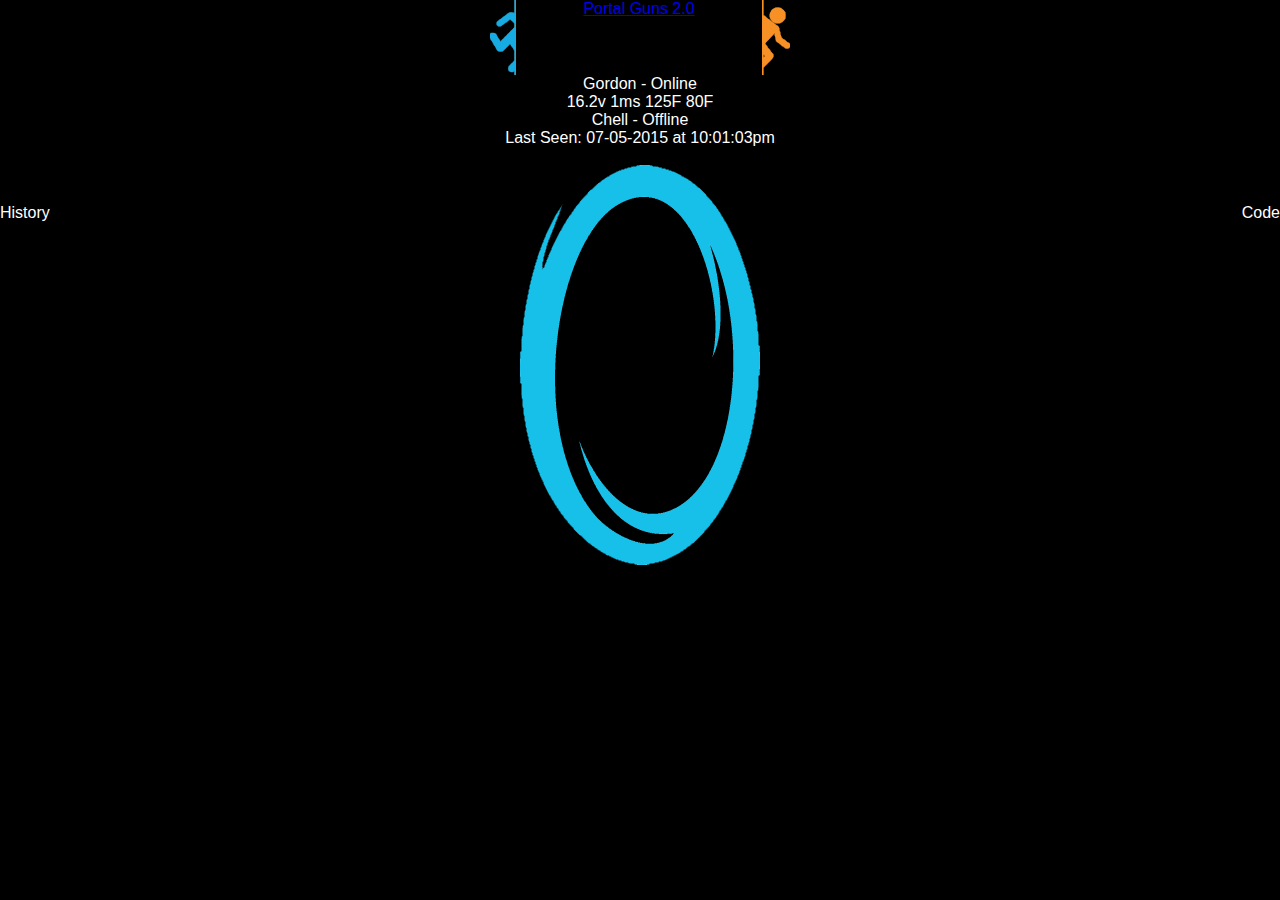
<file: website/index.html>
<!DOCTYPE html>
<html>
<head>
<meta content="text/html;charset=utf-8" http-equiv="Content-Type">
<meta name="viewport" content="initial-scale=1, maximum-scale=1">
<title>Portal Gun 2.0</title>
<link rel="stylesheet" type="text/css" href="portalstyle.css">
<link rel="shortcut icon" href="favicon.ico" type="image/x-icon">
</head>
<body>

<div class="container">
<a href="http://www.portalguns.com"><img class="floatleft" id="leftlogo" alt="" src="assets/lb.png">
<img class="floatright" id="rightlogo" alt="" src="assets/ro.png">
<div id="titletxt">Portal Guns 2.0</div></a>
</div>

<div id="gordontxt">Gordon - Offline</div>
<div id="gordonstats">16.2v 1ms 125F 80F</div>
<div id="chelltxt">Chell - Offline</div>
<div id="chellstats">16.2v 1ms 125F 80F</div>
<br>

<img class="portal_image" id="portal_back" alt="" src="assets/blank.png">
<img class="portal_image" id="portal_front" alt="" src="assets/orange_portal.png">

<div class="portal_image" id="portaloverlay">

<div class="floatleft codebutton" id="histdiv" onmouseenter="histov(1)" onmouseleave="histov(0)" onClick="javascript:location.href='hist.html';">
<img alt="" width="35" id="histimg" height="35" src="assets/hist.png" /><br>History</div>


<div class="floatright codebutton" id="codediv" onmouseenter="codeov(1)" onmouseleave="codeov(0)" onClick="javascript:location.href='https://github.com/Swap-File/portal-gun-2';">
<img alt="" width="35" id="codeimg" height="35" src="assets/code.png" /><br>Code</div>

</div>


<script>

function codeov(state){
	if (state == 1){
		if (hovers % 2){
			codeimg.src = "assets/codeo.png";
		}else{
			codeimg.src = "assets/codeb.png";
		}
		codediv.style.backgroundColor = "#707070";
		hovers++;
	}else{
		codeimg.src = "assets/code.png";
		codediv.style.backgroundColor = "#404040";
	}
}

function histov(state){
	if (state == 1){
		if (hovers% 2){
			histimg.src = "assets/histo.png";
		}else{
			histimg.src = "assets/histb.png";
		}
		histdiv.style.backgroundColor = "#707070";
		hovers++;
	}else{
		histimg.src = "assets/hist.png";
		histdiv.style.backgroundColor = "#404040";
	}
}


var views = getCookie("views");
if (views == ""){
	setCookie("views", "0", 365);
	views = 0;
}else{
	views= parseInt(views);
}

var hovers = views;

main_loop();

function main_loop(){

	increment_idle_view();
	
	setTimeout(main_loop,3000);
}


function increment_idle_view(){
	views++;
	if (views > 3 || views < 0) { views = 0;}
	switch(views) {
	case 0:
		leftlogo.src = "assets/lo.png"
		rightlogo.src = "assets/rb.png"
		portal_front.src = "assets/blue_portal.png";
		gordontxt.innerHTML = "Gordon - Offline";
		chelltxt.innerHTML = "Chell - Offline";
		gordonstats.innerHTML =  "Last Seen: 07-05-2015 at 10:01:03pm"
		chellstats.innerHTML =  "Last Seen: 07-05-2015 at 10:01:03pm"
		break;
	case 1:
		leftlogo.src = "assets/lb.png"
		rightlogo.src = "assets/ro.png"
		portal_front.src = "assets/blue_portal.png";
		gordontxt.innerHTML = "Gordon - Online";
		chelltxt.innerHTML = "Chell - Offline";
		gordonstats.innerHTML =  "16.2v 1ms 125F 80F"
		chellstats.innerHTML =  "Last Seen: 07-05-2015 at 10:01:03pm"
		break;
	case 2:	
		leftlogo.src = "assets/lo.png"
		rightlogo.src = "assets/rb.png"
		portal_front.src = "assets/orange_portal.png";
		gordontxt.innerHTML = "Gordon - Offline";
		chelltxt.innerHTML = "Chell - Online";
		gordonstats.innerHTML =  "Last Seen: 07-05-2015 at 10:01:03pm"
		chellstats.innerHTML =  "16.2v 1ms 125F 80F"
		break;
	case 3:	
		leftlogo.src = "assets/lb.png"
		rightlogo.src = "assets/ro.png"
		portal_front.src = "assets/orange_portal.png";
		gordontxt.innerHTML = "Gordon - Synced";
		chelltxt.innerHTML = "Chell - Synced";
		gordonstats.innerHTML =  "16.2v 1ms 125F 80F"
		chellstats.innerHTML =  "16.2v 1ms 125F 80F"
		break;
	}
	setCookie("views", views, 365);
}

function setCookie(cname, cvalue, exdays) {
	var d = new Date();
	d.setTime(d.getTime() + (exdays*24*60*60*1000));
	var expires = "expires="+d.toUTCString();
	document.cookie = cname + "=" + cvalue + "; " + expires;
}
function getCookie(cname) {
	var name = cname + "=";
	var ca = document.cookie.split(';');
	for(var i=0; i<ca.length; i++) {
		var c = ca[i];
		while (c.charAt(0)==' ') c = c.substring(1);
		if (c.indexOf(name) == 0) return c.substring(name.length, c.length);
	}
	return "";
}
</script>
</body>
</html>
</file>
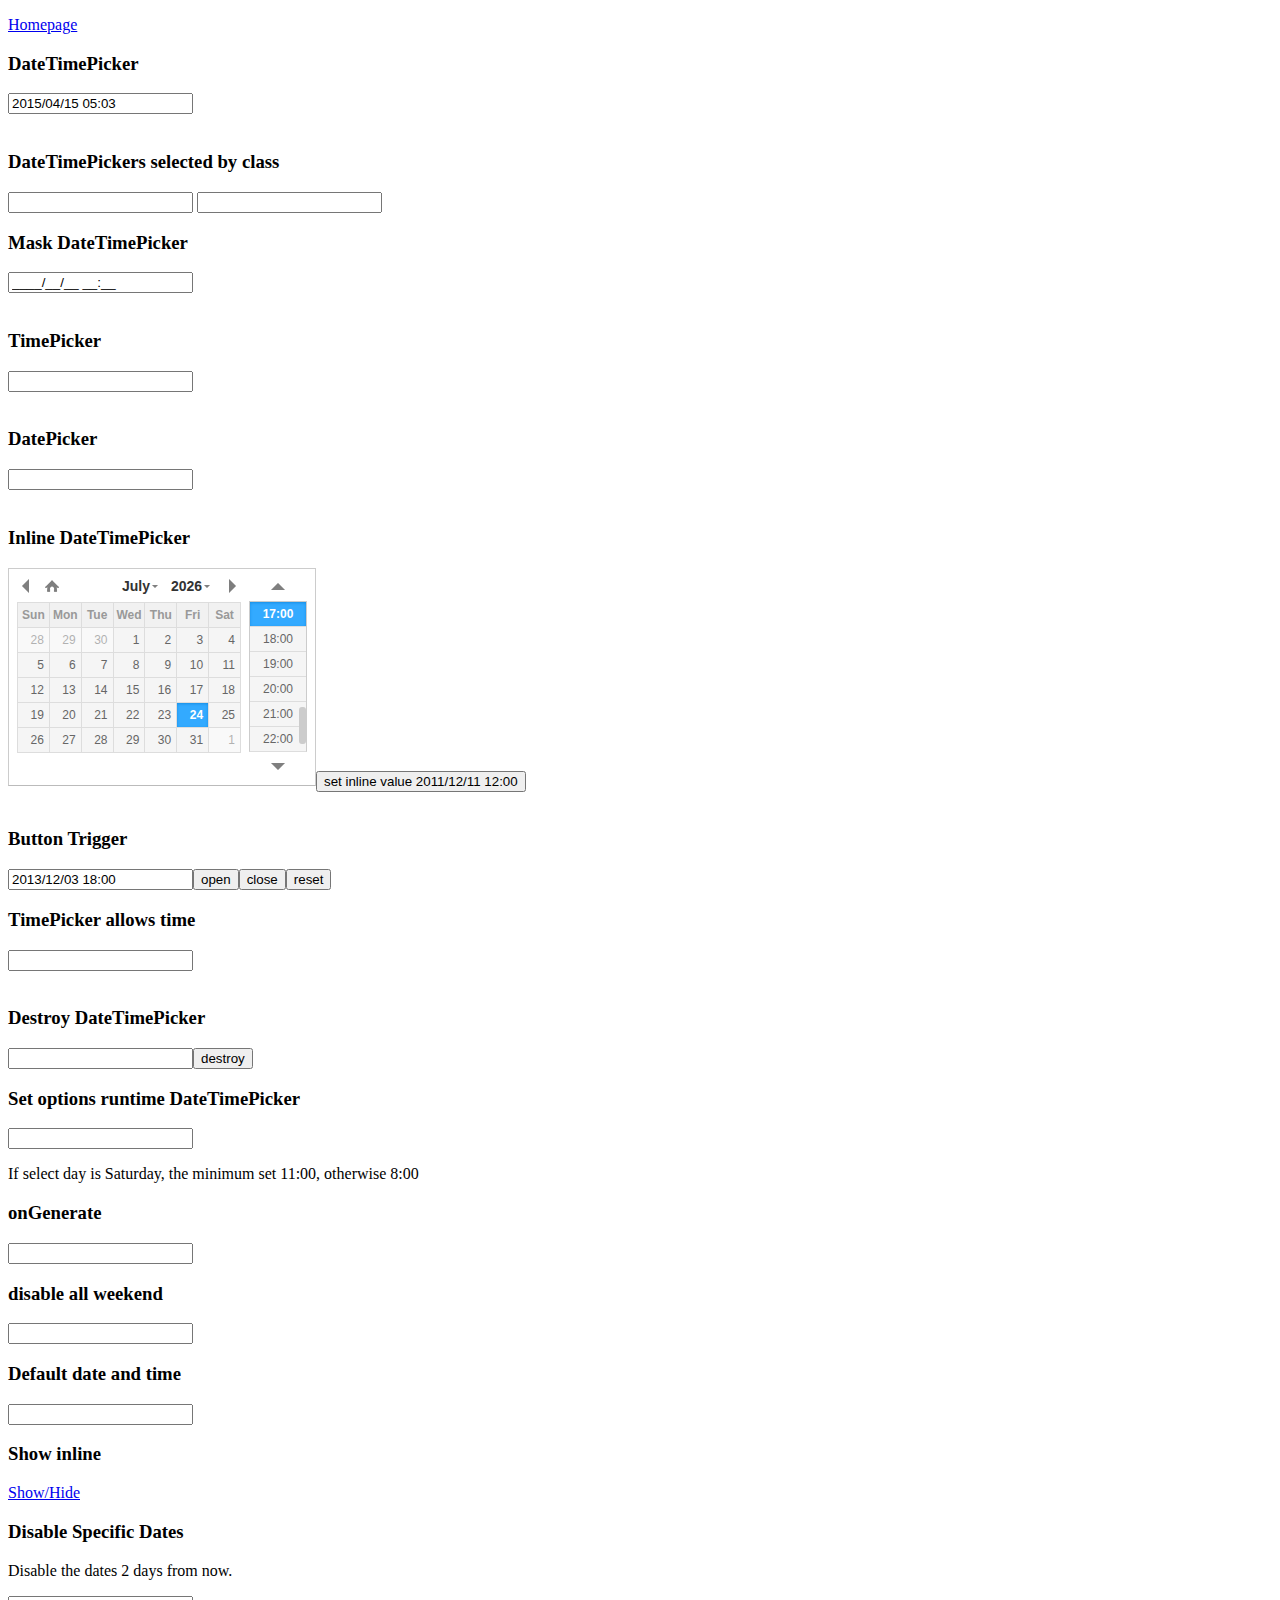
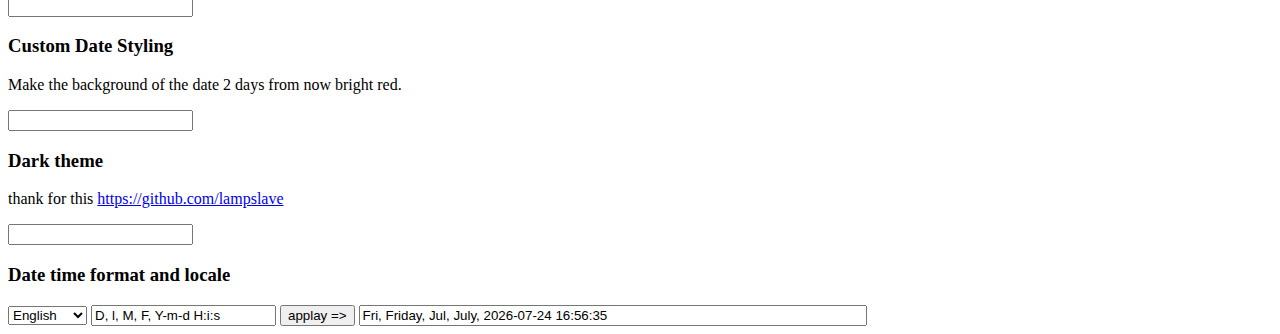
<file: website/http/datetimepicker/index.html>
<!DOCTYPE html>
<html lang="en">
<head>
<meta http-equiv="content-type" content="text/html; charset=utf-8"/>
<link rel="stylesheet" type="text/css" href="./jquery.datetimepicker.css"/>
<style type="text/css">

.custom-date-style {
	background-color: red !important;
}

.input{	
}
.input-wide{
	width: 500px;
}

</style>
</head>
<body>
	
	<p><a href="http://xdsoft.net/jqplugins/datetimepicker/">Homepage</a></p>
	<h3>DateTimePicker</h3>
	<input type="text" value="" id="datetimepicker"/><br><br>
  <h3>DateTimePickers selected by class</h3>
	<input type="text" class="some_class" value="" id="some_class_1"/>
	<input type="text" class="some_class" value="" id="some_class_2"/>
	<h3>Mask DateTimePicker</h3>
	<input type="text" value="" id="datetimepicker_mask"/><br><br>
	<h3>TimePicker</h3>
	<input type="text" id="datetimepicker1"/><br><br>
	<h3>DatePicker</h3>
	<input type="text" id="datetimepicker2"/><br><br>
	<h3>Inline DateTimePicker</h3>
	<!--<div id="console" style="background-color:#fff;color:red">sdfdsfsdf</div>-->
	<input type="text" id="datetimepicker3"/><input type="button" onclick="$('#datetimepicker3').datetimepicker({value:'2011/12/11 12:00'})" value="set inline value 2011/12/11 12:00"/><br><br>
	<h3>Button Trigger</h3>
	<input type="text" value="2013/12/03 18:00" id="datetimepicker4"/><input id="open" type="button" value="open"/><input id="close" type="button" value="close"/><input id="reset" type="button" value="reset"/>
	<h3>TimePicker allows time</h3>
	<input type="text" id="datetimepicker5"/><br><br>
	<h3>Destroy DateTimePicker</h3>
	<input type="text" id="datetimepicker6"/><input id="destroy" type="button" value="destroy"/>
	<h3>Set options runtime DateTimePicker</h3>
	<input type="text" id="datetimepicker7"/>
	<p>If select day is Saturday, the minimum set 11:00, otherwise 8:00</p>
	<h3>onGenerate</h3>
	<input type="text" id="datetimepicker8"/>
	<h3>disable all weekend</h3>
	<input type="text" id="datetimepicker9"/>
	<h3>Default date and time </h3>
	<input type="text" id="default_datetimepicker"/>
	<h3>Show inline</h3>
	<a href="javascript:void(0)" onclick="var si = document.getElementById('show_inline').style; si.display = (si.display=='none')?'block':'none';return false; ">Show/Hide</a>
	<div id="show_inline" style="display:none">
		<input type="text" id="datetimepicker10"/>
	</div>
	<h3>Disable Specific Dates</h3>
	<p>Disable the dates 2 days from now.</p>
	<input type="text" id="datetimepicker11"/>
	<h3>Custom Date Styling</h3>
	<p>Make the background of the date 2 days from now bright red.</p>
	<input type="text" id="datetimepicker12"/>
	<h3>Dark theme</h3>
	<p>thank for this <a href="https://github.com/lampslave">https://github.com/lampslave</a></p>
	<input type="text" id="datetimepicker_dark"/>
	<h3>Date time format and locale</h3>
	<p></p>
	<select id="datetimepicker_format_locale">
		<option value="en">English</option>
		<option value="de">German</option>
		<option value="ru">Russian</option>
		<option value="uk">Ukrainian</option>
		<option value="fr">French</option>
		<option value="es">Spanish</option>
	</select>
	<input type="text" value="D, l, M, F, Y-m-d H:i:s" id="datetimepicker_format_value"/>
	<input type="button" value="applay =>" id="datetimepicker_format_change"/>
	<input type="text" id="datetimepicker_format" class="input input-wide"/>
</body>
<script src="./jquery.js"></script>
<script src="build/jquery.datetimepicker.full.js"></script>
<script>/*
window.onerror = function(errorMsg) {
	$('#console').html($('#console').html()+'<br>'+errorMsg)
}*/

$.datetimepicker.setLocale('en');

$('#datetimepicker_format').datetimepicker({value:'2015/04/15 05:03', format: $("#datetimepicker_format_value").val()});
console.log($('#datetimepicker_format').datetimepicker('getValue'));

$("#datetimepicker_format_change").on("click", function(e){
	$("#datetimepicker_format").data('xdsoft_datetimepicker').setOptions({format: $("#datetimepicker_format_value").val()});
});
$("#datetimepicker_format_locale").on("change", function(e){
	$.datetimepicker.setLocale($(e.currentTarget).val());
});

$('#datetimepicker').datetimepicker({
dayOfWeekStart : 1,
lang:'en',
disabledDates:['1986/01/08','1986/01/09','1986/01/10'],
startDate:	'1986/01/05'
});
$('#datetimepicker').datetimepicker({value:'2015/04/15 05:03',step:10});

$('.some_class').datetimepicker();

$('#default_datetimepicker').datetimepicker({
	formatTime:'H:i',
	formatDate:'d.m.Y',
	//defaultDate:'8.12.1986', // it's my birthday
	defaultDate:'+03.01.1970', // it's my birthday
	defaultTime:'10:00',
	timepickerScrollbar:false
});

$('#datetimepicker10').datetimepicker({
	step:5,
	inline:true
});
$('#datetimepicker_mask').datetimepicker({
	mask:'9999/19/39 29:59'
});

$('#datetimepicker1').datetimepicker({
	datepicker:false,
	format:'H:i',
	step:5
});
$('#datetimepicker2').datetimepicker({
	yearOffset:222,
	lang:'ch',
	timepicker:false,
	format:'d/m/Y',
	formatDate:'Y/m/d',
	minDate:'-1970/01/02', // yesterday is minimum date
	maxDate:'+1970/01/02' // and tommorow is maximum date calendar
});
$('#datetimepicker3').datetimepicker({
	inline:true
});
$('#datetimepicker4').datetimepicker();
$('#open').click(function(){
	$('#datetimepicker4').datetimepicker('show');
});
$('#close').click(function(){
	$('#datetimepicker4').datetimepicker('hide');
});
$('#reset').click(function(){
	$('#datetimepicker4').datetimepicker('reset');
});
$('#datetimepicker5').datetimepicker({
	datepicker:false,
	allowTimes:['12:00','13:00','15:00','17:00','17:05','17:20','19:00','20:00'],
	step:5
});
$('#datetimepicker6').datetimepicker();
$('#destroy').click(function(){
	if( $('#datetimepicker6').data('xdsoft_datetimepicker') ){
		$('#datetimepicker6').datetimepicker('destroy');
		this.value = 'create';
	}else{
		$('#datetimepicker6').datetimepicker();
		this.value = 'destroy';
	}
});
var logic = function( currentDateTime ){
	if (currentDateTime && currentDateTime.getDay() == 6){
		this.setOptions({
			minTime:'11:00'
		});
	}else
		this.setOptions({
			minTime:'8:00'
		});
};
$('#datetimepicker7').datetimepicker({
	onChangeDateTime:logic,
	onShow:logic
});
$('#datetimepicker8').datetimepicker({
	onGenerate:function( ct ){
		$(this).find('.xdsoft_date')
			.toggleClass('xdsoft_disabled');
	},
	minDate:'-1970/01/2',
	maxDate:'+1970/01/2',
	timepicker:false
});
$('#datetimepicker9').datetimepicker({
	onGenerate:function( ct ){
		$(this).find('.xdsoft_date.xdsoft_weekend')
			.addClass('xdsoft_disabled');
	},
	weekends:['01.01.2014','02.01.2014','03.01.2014','04.01.2014','05.01.2014','06.01.2014'],
	timepicker:false
});
var dateToDisable = new Date();
	dateToDisable.setDate(dateToDisable.getDate() + 2);
$('#datetimepicker11').datetimepicker({
	beforeShowDay: function(date) {
		if (date.getMonth() == dateToDisable.getMonth() && date.getDate() == dateToDisable.getDate()) {
			return [false, ""]
		}

		return [true, ""];
	}
});
$('#datetimepicker12').datetimepicker({
	beforeShowDay: function(date) {
		if (date.getMonth() == dateToDisable.getMonth() && date.getDate() == dateToDisable.getDate()) {
			return [true, "custom-date-style"];
		}

		return [true, ""];
	}
});
$('#datetimepicker_dark').datetimepicker({theme:'dark'})


</script>
</html>
</file>
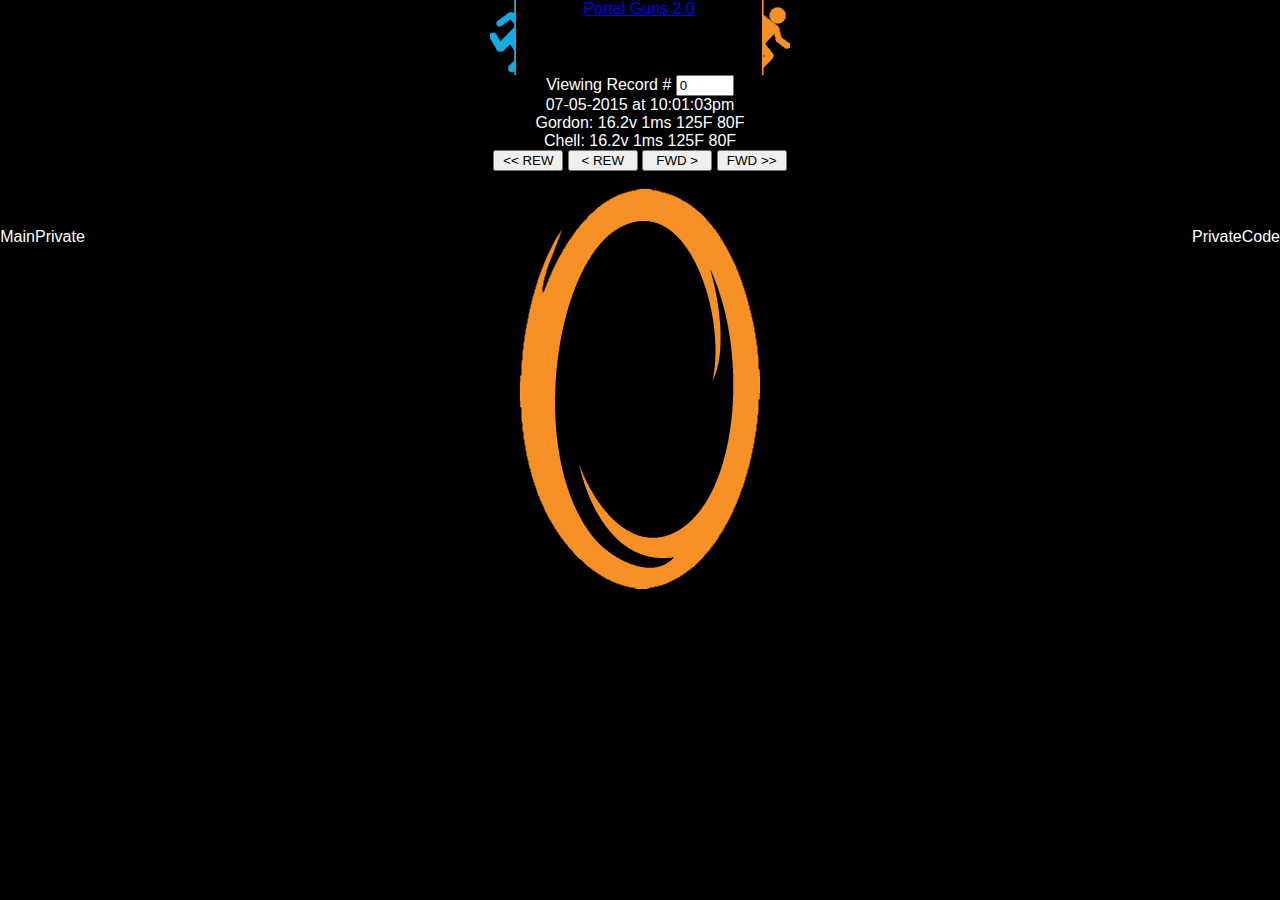
<file: website/hist.html>
<!DOCTYPE html>
<html>
<head>
<meta content="text/html;charset=utf-8" http-equiv="Content-Type">
<meta name="viewport" content="initial-scale=1, maximum-scale=1">
<title>Portal Gun 2.0</title>
<link rel="stylesheet" type="text/css" href="portalstyle.css">
<link rel="shortcut icon" href="favicon.ico" type="image/x-icon">
</head>
<body>

<div class="container">
<a href="http://www.portalguns.com"><img class="floatleft" id="leftlogo" alt="" src="assets/lb.png">
<img class="floatright" id="rightlogo" alt="" src="assets/ro.png">
<div id="titletxt">Portal Guns 2.0</div></a>
</div>

<div id="recordnum">Viewing Record #
<input id="lowerlimit" type="number" min="0" value="0" style="width:50px;" value="21" onchange=""></div>
<div id="timestamp">07-05-2015 at 10:01:03pm</div>
<div id="gordonstats">Gordon: 16.2v 1ms 125F 80F</div>
<div id="chellstats">Chell: 16.2v 1ms 125F 80F</div>


<input id="buttonload" type="button" onclick="loaddata2();" value="<< REW" style="width:70px;">
<input id="buttonload" type="button" onclick="loaddata2();" value="< REW" style="width:70px;">
<input id="buttonload" type="button" onclick="loaddata2();" value="FWD >" style="width:70px;">
<input id="buttonload" type="button" onclick="loaddata2();" value="FWD >>" style="width:70px;">
<br>
<br>

<img class="portal_image" id="portal_back" alt="" src="assets/blank.png">
<img class="portal_image" id="portal_front" alt="" src="assets/orange_portal.png">

<div class="portal_image" id="portaloverlay">

<div class="floatleft codebutton" onClick="javascript:location.href='index.html';">
<img alt="" width="35" id="histimg" height="35" src="assets/hist.png" /><br>Main</div>


<div class="floatright codebutton" onClick="javascript:location.href='https://github.com/Swap-File/portal-gun-2';">
<img alt="" width="35" id="codeimg" height="35" src="assets/code.png" /><br>Code</div>


<div class="floatbottom">
<div class="floatleft codebutton"  onClick="javascript:location.href='index.html';">
<img alt="" width="35" id="histimg" height="35" src="assets/hist.png" /><br>Private</div>


<div class="floatright codebutton" onClick="javascript:location.href='https://github.com/Swap-File/portal-gun-2';">
<img alt="" width="35" id="codeimg" height="35" src="assets/code.png" /><br>Private</div>
</div>
</div>




</script>
</body>
</html>
</file>
<file: website/portalstyle.css>
body {
	background-color: black;
	color: white;	
	text-align: center;
	font-family: Arial;
	   display:block;
   margin:auto;
}
.auto_margin {
    margin: auto;
}
.portal_image {
	position: absolute;
	top: 130;
	left:0;
	right:0;
	margin-left:auto;
	margin-right:auto;
	height: 400;
	width: 240;
}

.imageWrapper {
	position: relative;
}

#portal_back {
	z-index: 98;
}

#portal_front{
	z-index: 99;
}

.container {
    overflow: hidden;
	width: 300px;
		left:0;
	right:0;
	margin-left:auto;
	margin-right:auto;
}
.floatleft {
    float: left;
}
.floatright {
    float: right;
}
.txt{
	
	margin-top: 20px;
}
</file>
